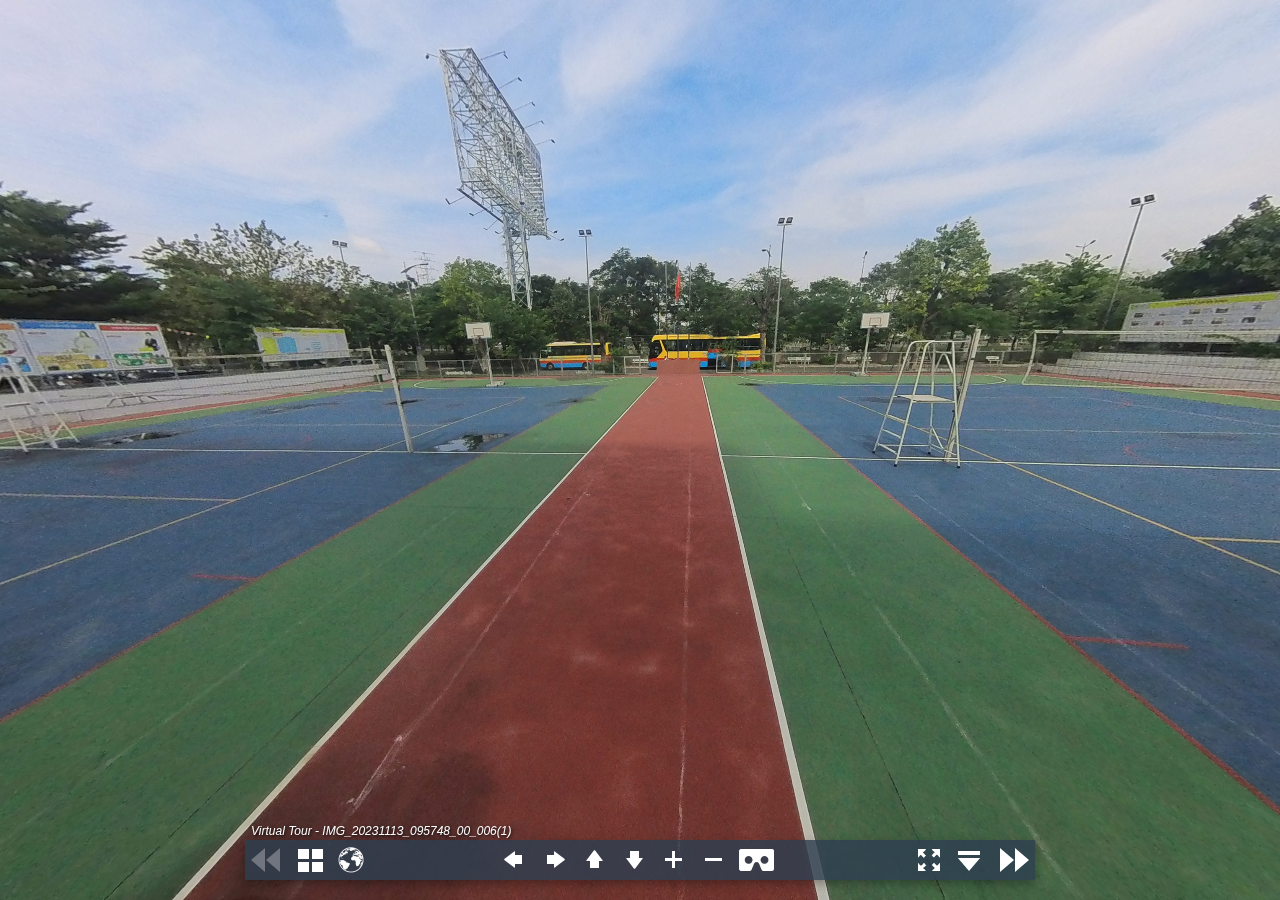
<file: theclassia.com.vn/vtour/tour.html>
﻿<!DOCTYPE html>
<html>
<head>
	<title>krpano - IMG_20231113_103255_00_028</title>
	<meta name="viewport" content="width=device-width, initial-scale=1.0, minimum-scale=1.0, maximum-scale=1.0, viewport-fit=cover" />
	<meta name="apple-mobile-web-app-capable" content="yes" />
	<meta name="apple-mobile-web-app-status-bar-style" content="black" />
	<meta http-equiv="Content-Type" content="text/html;charset=utf-8" />
	<meta http-equiv="x-ua-compatible" content="IE=edge" />
	<style>
		@-ms-viewport { width:device-width; }
		@media only screen and (min-device-width:800px) { html { overflow:hidden; } }
		html { height:100%; }
		body { height:100%; overflow:hidden; margin:0; padding:0; font-family:Arial, Helvetica, sans-serif; font-size:16px; color:#FFFFFF; background-color:#000000; }
	</style>
</head>
<body>

<script src="tour.js"></script>

<div id="pano" style="width:100%;height:100%;">
	<noscript><table style="width:100%;height:100%;"><tr style="vertical-align:middle;"><td><div style="text-align:center;">ERROR:<br/><br/>Javascript not activated<br/><br/></div></td></tr></table></noscript>
	<script>
		embedpano({swf:"tour.swf", xml:"tour.xml", target:"pano", html5:"auto", mobilescale:1.0, passQueryParameters:true});
	</script>
</div>

</body>
</html>
</file>
